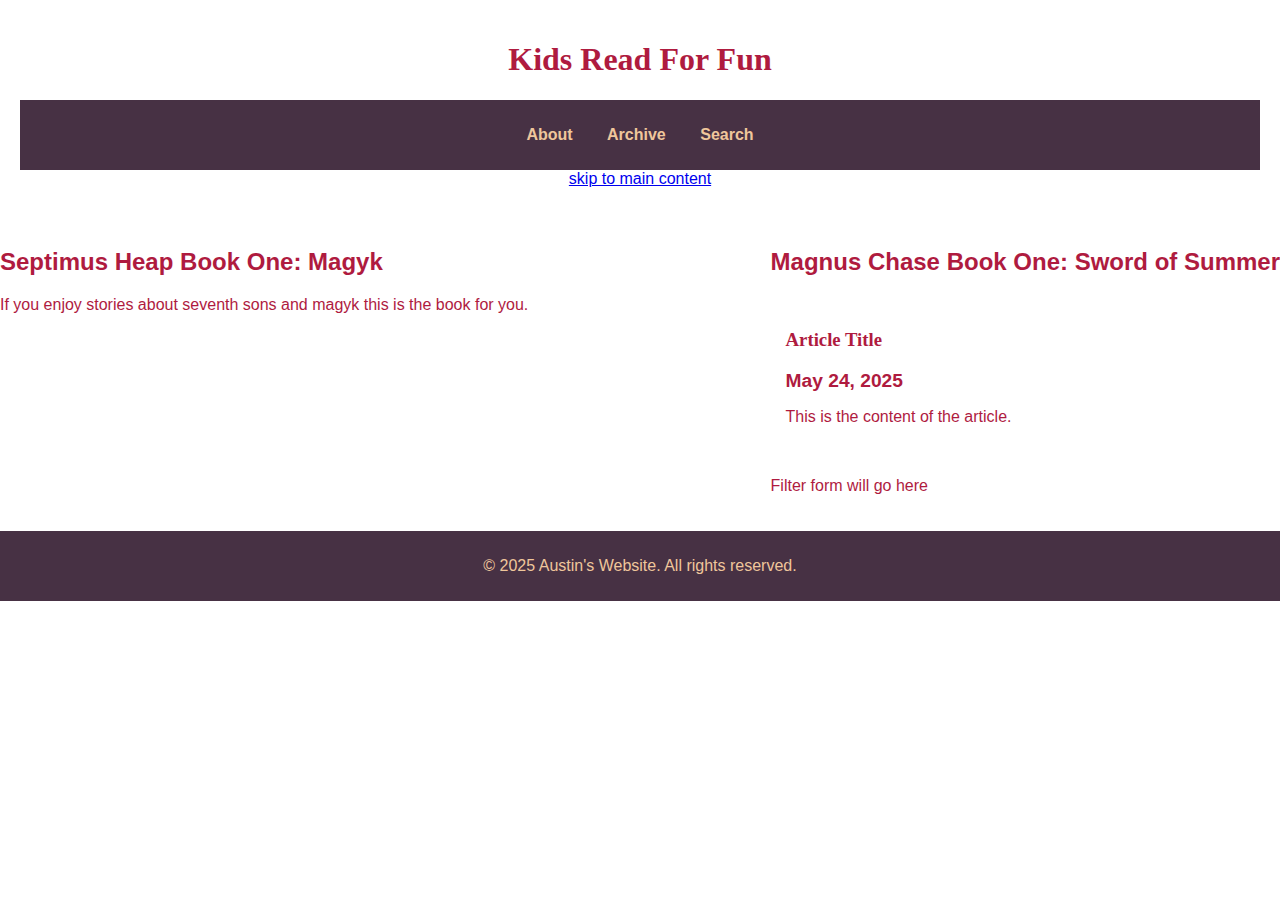
<file: blog/index.html>
<!DOCTYPE html>
<html lang="en">
<head>
    <meta charset="UTF-8">
    <title>My Website</title>
    <meta name="viewport" content="width=device-width, initial-scale=1.0">
    <meta name="description" content="This is a blog site">
    <meta name="Austin" content="Austin Taylor">
    <link rel="stylesheet" href="blog.css">
    <script src="blog.js" defer></script>
</head>
<body>
    <header>
        <h1>Kids Read For Fun</h1>
        <nav>
            <ul>
                <li><a href="#about">About</a></li>
                <li><a href="#archive">Archive</a></li>
                <li><a href="#search">Search</a></li>
            </ul>
        </nav>
        <div class="skiptocontent">
            <a href="#maincontent">skip to main content</a>
        </div>
    </header>

    <main>
        <section id="book1">
            <h2>Septimus Heap Book One: Magyk</h2>
            <p>If you enjoy stories about seventh sons and magyk this is the book for you.</p>
        </section>

        <section id="Book two">
            <h2>Magnus Chase Book One: Sword of Summer</h2>
            <article>
                <h3>Article Title</h3>
                <p><time datetime="2025-05-24">May 24, 2025</time></p>
                <p>This is the content of the article.</p>
            </article>

            <p>Filter form will go here</p>
        </section>
    </main>

    <footer>
        <p>&copy; 2025 Austin's Website. All rights reserved.</p>
    </footer>
</body>
</html>
</file>
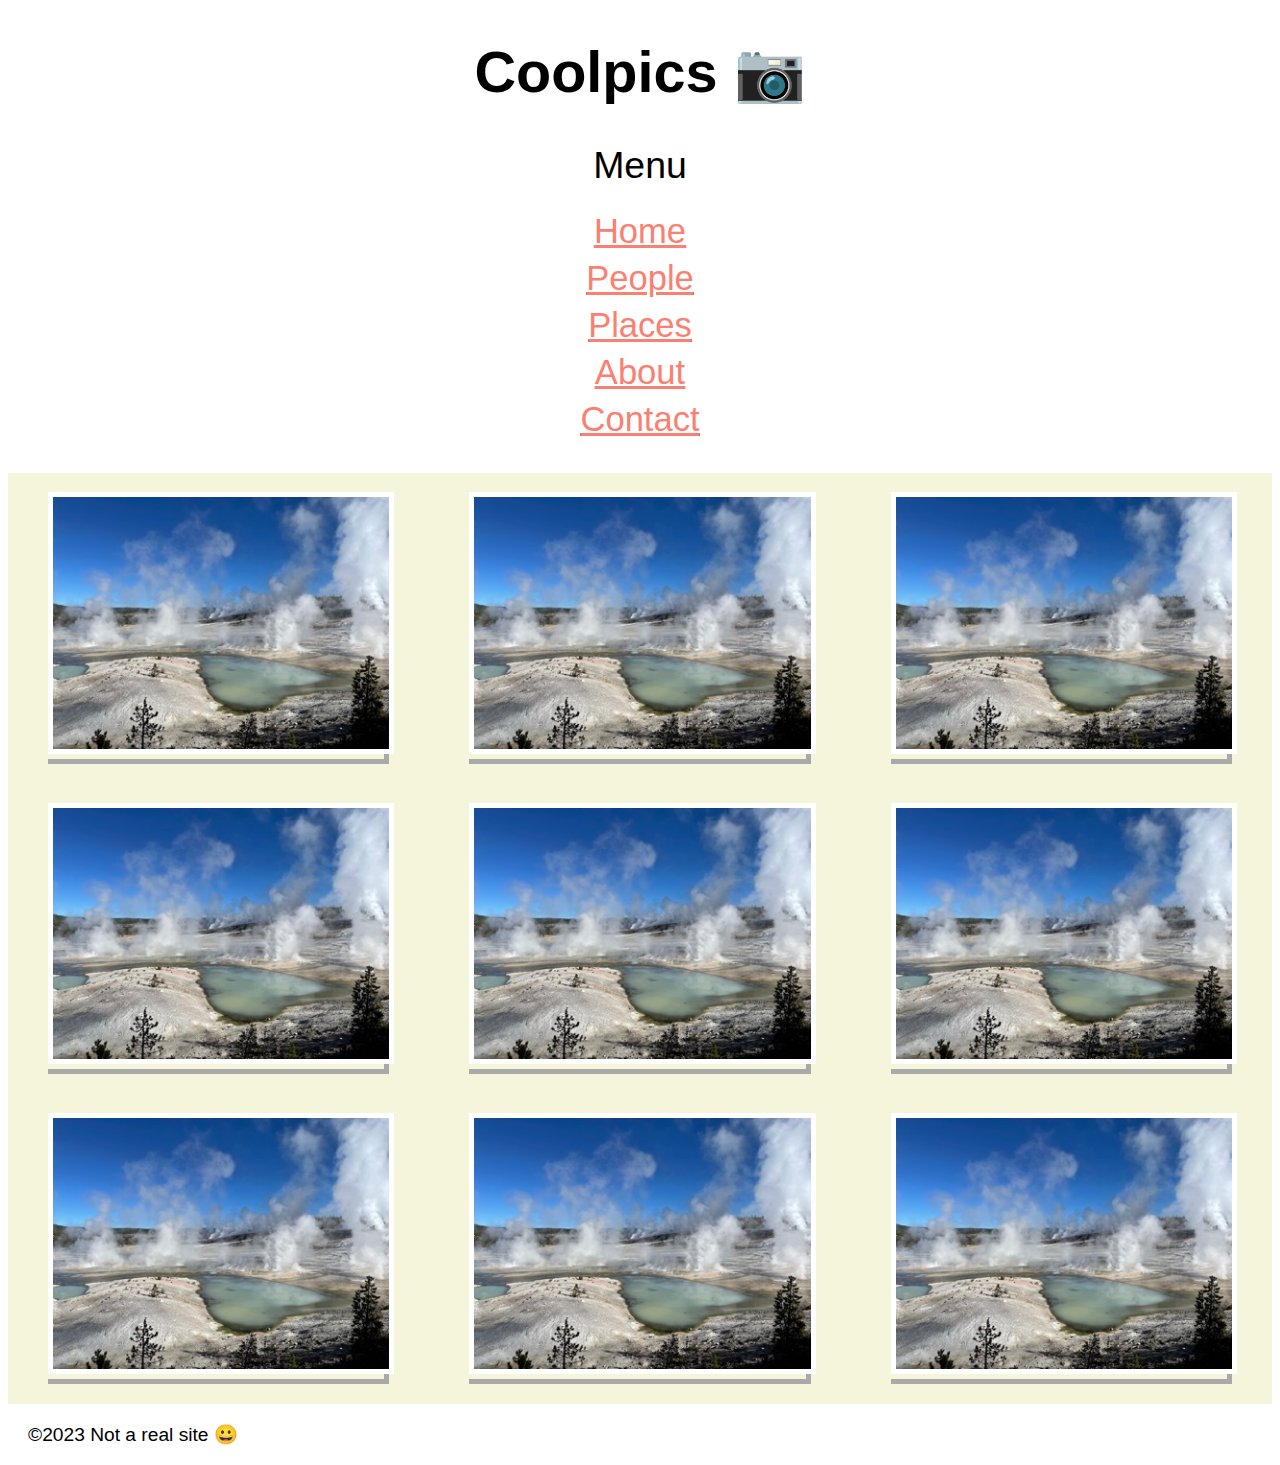
<file: coolpics/index.html>
<!DOCTYPE html>
<html lang="en">
<head>
    <meta charset="UTF-8">
    <meta name="viewport" content="width=device-width, initial-scale=1.0">
    <meta name="author" content="Austin Taylor">
    <link rel="stylesheet" href="coolpics.css">
    <title>Coolpics 📷</title>
</head>
<body>
    <header>
        <h1>Coolpics 📷</h1>
        <p>Menu</p>
        <nav>
            <ul>
                <li><a href="#">Home</a></li>
                <li><a href="#">People</a></li>
                <li><a href="#">Places</a></li>
                <li><a href="#">About</a></li>
                <li><a href="#">Contact</a></li>
            </ul>
        </nav>
    </header>
<main>

    <section class="gallery">
        <figure>
            <img src="norris-sm.jpeg" alt="pic">
        </figure>
        <figure>
            <img src="norris-sm.jpeg" alt="pic">
        </figure>
        <figure>
            <img src="norris-sm.jpeg" alt="pic">
        </figure>
        <figure>
            <img src="norris-sm.jpeg" alt="pic">
        </figure>
        <figure>
            <img src="norris-sm.jpeg" alt="pic">
        </figure>
        <figure>
            <img src="norris-sm.jpeg" alt="pic">
        </figure>
        <figure>
            <img src="norris-sm.jpeg" alt="pic">
        </figure>
        <figure>
            <img src="norris-sm.jpeg" alt="pic">
        </figure>
        <figure>
            <img src="norris-sm.jpeg" alt="pic">
        </figure>
    </section>

</main>
<footer>
    <p>©2023 Not a real site 😀</p>
</footer>
    
</body>
</html>
</file>
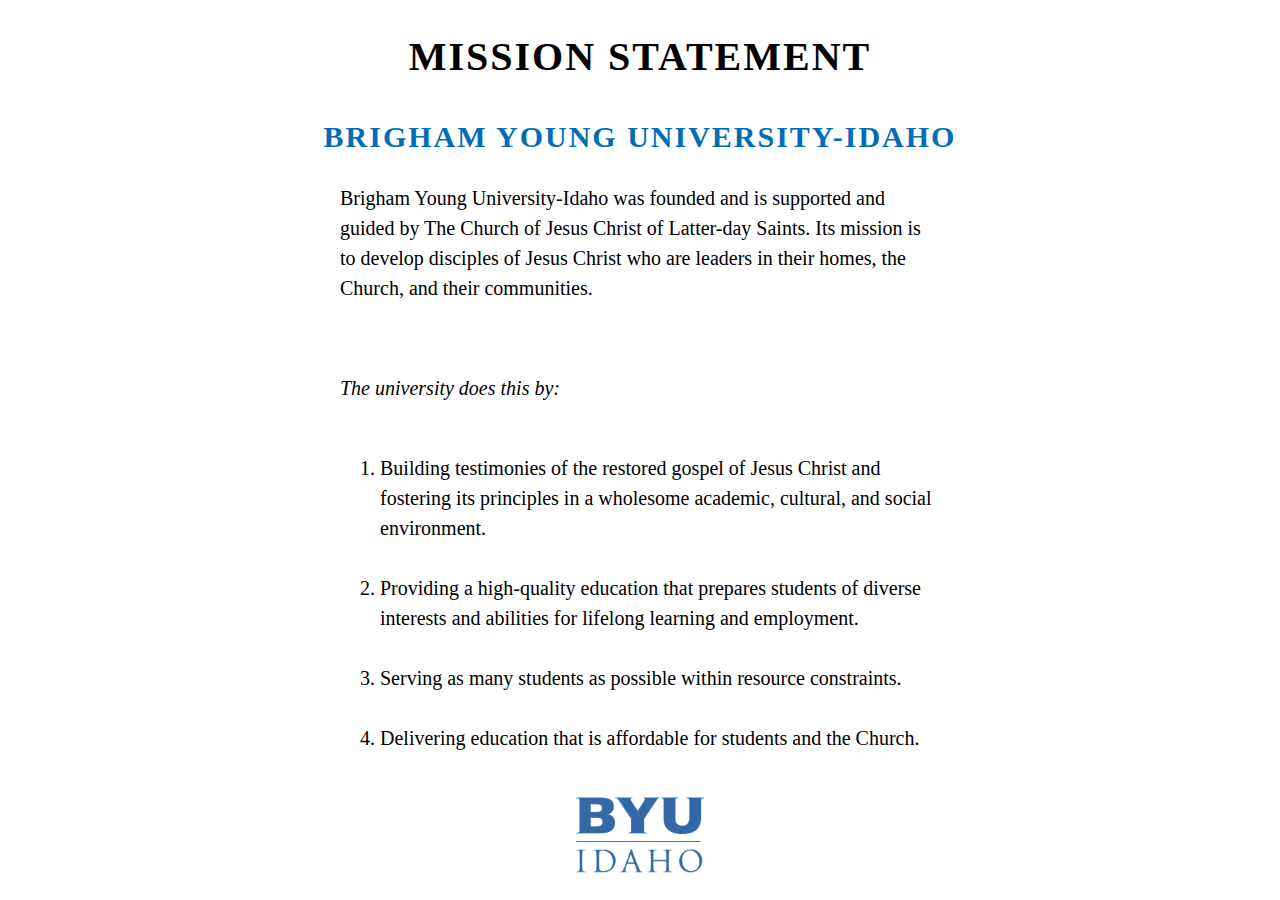
<file: mission/index.html>
<!DOCTYPE html>
<html lang="en">
<head>
    <meta charset="UTF-8">
    <meta name="description" content="Brigham Young University-Idaho Mission Statement">
    <title>BYU-Idaho Mission Statement</title>
    <link rel="stylesheet" href="/mission/index.css" />
</head>
<body>
    <div class="content">
        <header>
            <h1> MISSION STATEMENT</h1>
            <h2>BRIGHAM YOUNG UNIVERSITY-IDAHO</h2>
        </header>
        <main>
            
<p>Brigham Young University-Idaho was founded and is supported and guided by The Church of Jesus Christ of Latter-day Saints. Its mission is to develop disciples of Jesus Christ who are leaders in their homes, the Church, and their communities.</p>
        <p><em>The university does this by:</em></p>
        <ol class="does-list">

            <li>Building testimonies of the restored gospel of Jesus Christ and fostering its principles in a wholesome academic, cultural, and social environment.</li>
            <li>Providing a high-quality education that prepares students of diverse interests and abilities for lifelong learning and employment.</li>
            <li>Serving as many students as possible within resource constraints.</li>
            <li>Delivering education that is affordable for students and the Church.</li>
</ol>
        </main>
    <footer>
        <img src="/mission/images/byui-logo_blue.webp" alt="BYUI Logo image">
    </footer>
    </div>

    
</body>
</html>
</file>
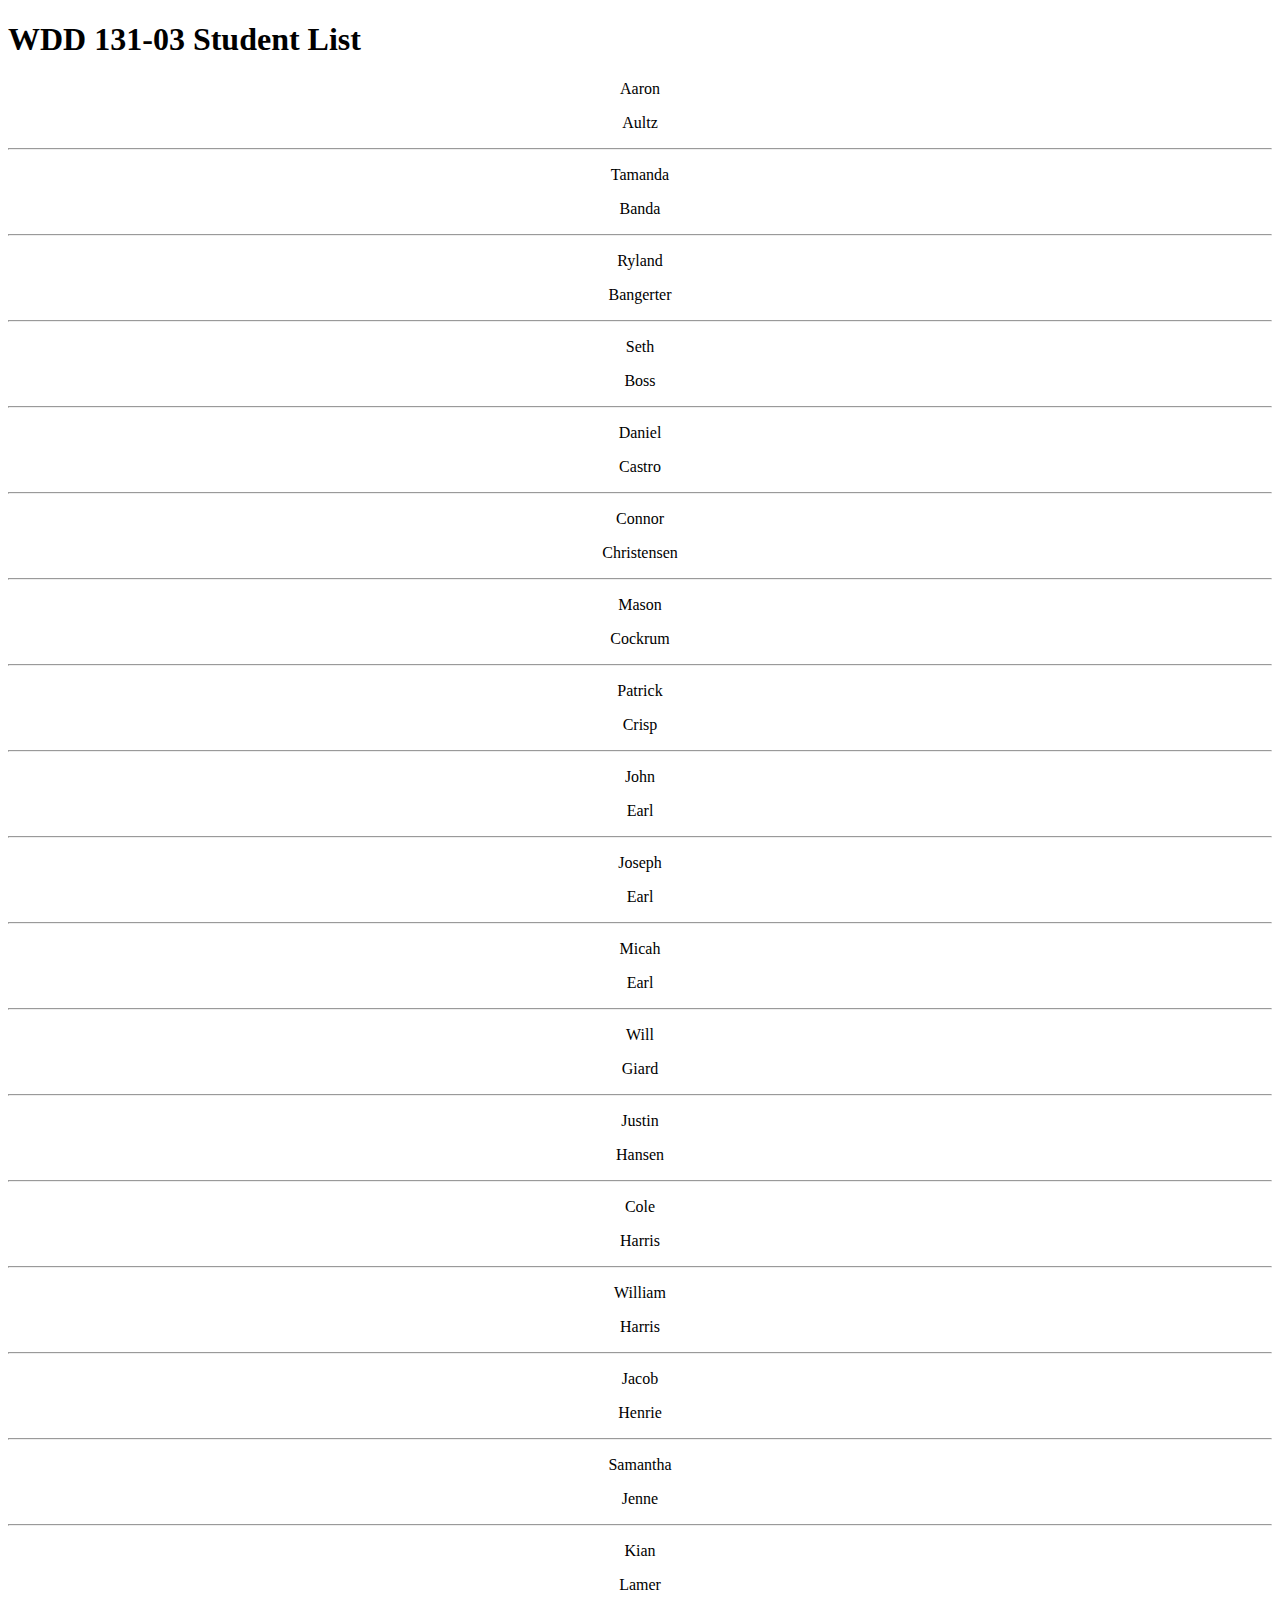
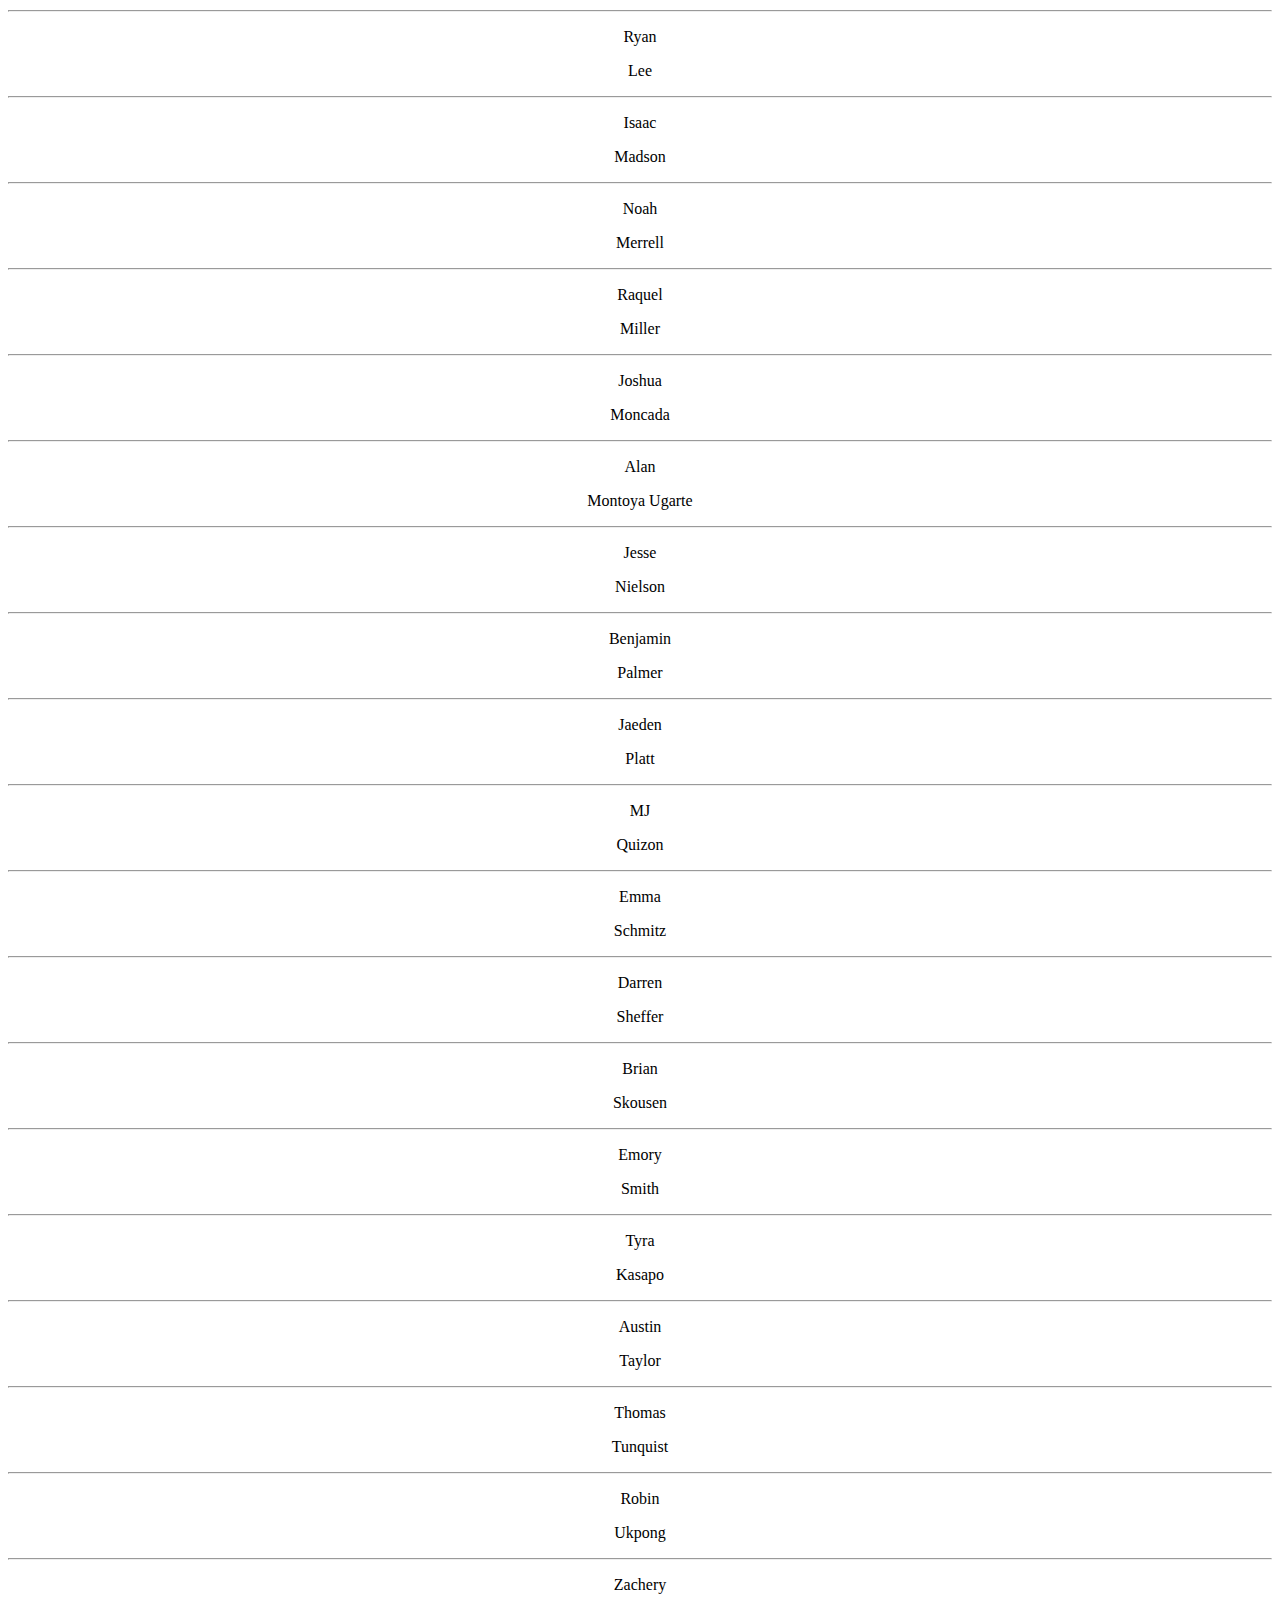
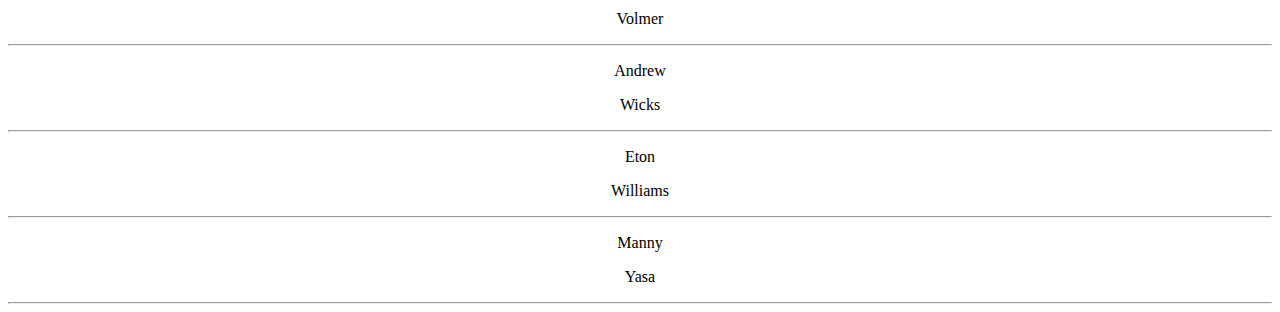
<file: course.html>
<!DOCTYPE html>
<html lang="en">
<head>
    <meta charset="UTF-8">
    <meta name="viewport" content="width=device-width, initial-scale=1.0">
    <title>Dynamic Data</title>
    <script src="course.js" defer></script>
    <style>
        .format {
            text-align: center;
        }
    </style>
</head>
<body>
    <h1>WDD 131-03 Student List</h1>
    <div>
        <div id="student_container"></div>
    </div>
    
</body>
</html>
</file>
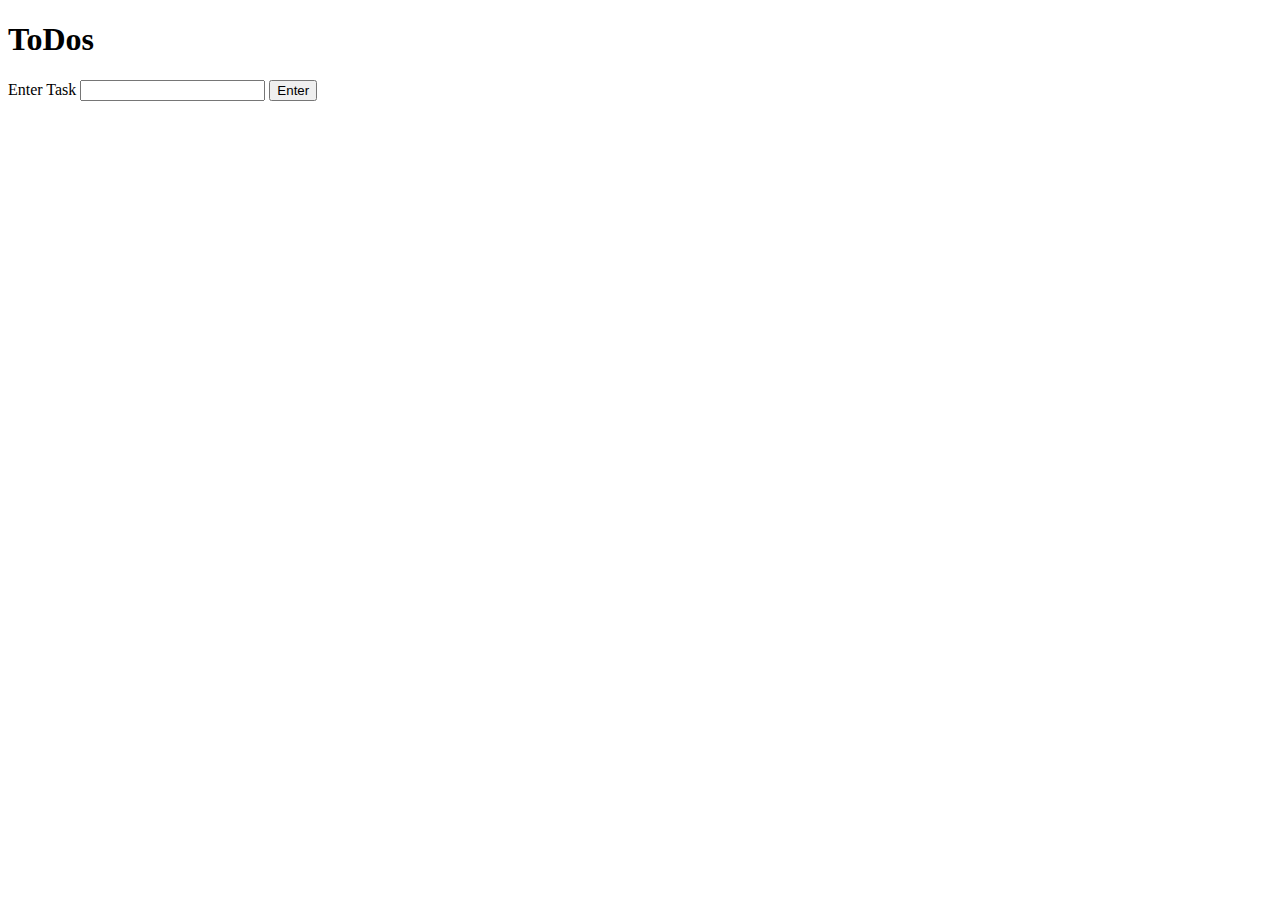
<file: ponder/events.html>
<!-- events.html -->
<!DOCTYPE html>
<html lang="en">
  <head>
    <meta charset="UTF-8" />
    <meta http-equiv="X-UA-Compatible" content="IE=edge" />
    <meta name="viewport" content="width=device-width, initial-scale=1.0" />
    <title>Events practice: ToDos</title>
    <style>
      .todos {
        width: 300px;
      }
      .todos > li {
        display: flex;
        justify-content: space-between;
        align-items: center;
        border: 1px solid;
        padding: 0.5em;
      }
      .todos p {
        margin: 0;
      }
      .todos span {
        cursor: pointer;
      }
      .strike {
        text-decoration: line-through;
        color: gray;
      }
    </style>
  </head>
  <body>
    <h1>ToDos</h1>
    <section>
      <label for="todo">Enter Task</label>
      <input name="todo" id="todo" />
      <button id="submitTask">Enter</button>
    </section>
    <ul id="todoList" class="todos"></ul>
    <script src="events.js"></script>
  </body>
</html>
</file>
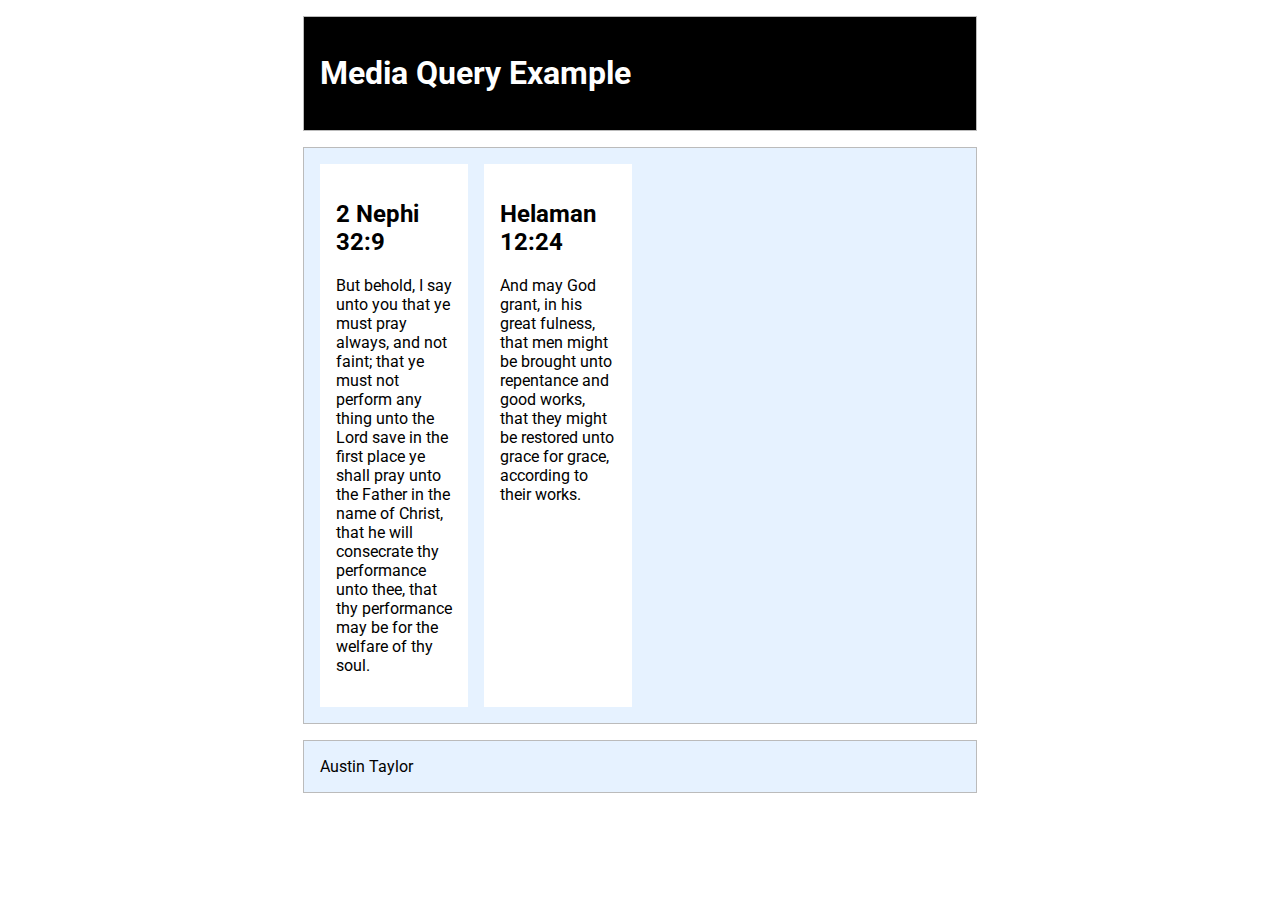
<file: ponder/media-query.html>
<!DOCTYPE html>
<html lang="en">
<head>
    <meta charset="UTF-8">
    <meta name="description" content="Document is practice for media query">
    <meta name="author" cotent="Austin Taylor">
    <meta name="viewport" content="width=device-width">
    <link href="media-query.css" rel="stylesheet">
    <title>Document</title>
</head>
<body>
    <header>
        <h1>Media Query Example</h1>
      </header>
      <main>
        <section>
          <h2>2 Nephi 32:9</h2>
          <p>But behold, I say unto you that ye must pray always, and not faint; that ye must not perform any thing unto the Lord save in the first place ye shall pray unto the Father in the name of Christ, that he will consecrate thy performance unto thee, that thy performance may be for the welfare of thy soul.</p>
        </section>
        <section>
          <h2>Helaman 12:24</h2>
          <p>And may God grant, in his great fulness, that men might be brought unto repentance and good works, that they might be restored unto grace for grace, according to their works.</p>
        </section>
      </main>
      <footer>
        Austin Taylor
      </footer>
    
</body>
</html>
</file>
<file: blog/blog.css>
body {
    font-family: Helvetica, Arial, sans-serif;
    font-size: 16px;
    color: #AF1B3F;
    background-color: #white;
    margin: 0;
    padding: 0;
}

/* Container */
.container {
    width: 80%;
    margin: auto;
    display: flex;
    flex-direction: column;
    align-items: center;
}

/* Header */
header {
    text-align: center;
    padding: 20px;
}

h1 {
    font-family: 'Lora', Impact, serif;
    color: #AF1B3F;
}

/* Navigation */
nav {
    text-align: center;
    background-color: #473144;
    padding: 10px;
}

nav ul {
    list-style: none;
    padding: 0;
}

nav li {
    display: inline;
    margin: 0 15px;
}

nav a {
    color: #EFC69B;
    text-decoration: none;
    font-weight: bold;
}

nav a:hover {
    text-decoration: underline;
}

/* Main Content */
main {
    display: flex;
    justify-content: space-between;
    margin-top: 20px;
}

/* Articles Section */
#articles {
    width: 65%;
}

article {
    background-color: white;
    padding: 15px;
    margin-bottom: 20px;
    border-radius: 5px;
}

article h3 {
    font-family: 'Lora', Impact, serif;
    color: #AF1B3F;
}

article time {
    font-weight: bold;
    font-size: 1.2em;
}

/* Sidebar */
.sidebar {
    width: 30%;
    background-color: #473144;
    color: #EFC69B;
    padding: 15px;
    border-radius: 5px;
    text-align: center;
}

/* Footer */
footer {
    text-align: center;
    padding: 10px;
    background-color: #473144;
    color: #EFC69B;
    margin-top: 20px;
}
</file>
<file: coolpics/coolpics.css>
@import url("https://fonts.googleapis.com/css2?family=Mooli&display=swap");
:root {
    --primary-color: lightblue;
    --secondary-color: blue;
    --accent-color: salmon;
    --text-dark: darkgrey;
    --text-light: black;
    --primary-font: Arial, Helvetica, sans-serif;
    --secondary-font: Mooli, san-serif;

}



body {
    font-family: var(--primary-font);
    font-size: 1.2em;
  }
  a:link,
  a:visited {
    color: var(--accent-color);
  }

  header {
    color: var(--text-light);
    margin: 0 auto;
    text-align: center;
    font-size: 1.5em;

  }

  header p {
    font-size: 1.3em;
    margin-bottom: -10px;

  }

  nav {
    margin: 0 auto;
    font-size: 1.2em;

  }

  nav ul {
    list-style-type: none;
    padding: 0;
    text-decoration:underline;
  }

  nav ul li {
    margin: 8px 0;

  }

  main {
    background-color: beige;
    align-content: center;
    justify-content: center;
    display: flex;

  }

  .gallery {
    display: grid;
    text-align: center;
    grid-template-columns: 1fr 1fr 1fr;

  }

  .gallery h1 {
    font-size: 1.6em;

  }

  figure {
    border-right: solid 5px darkgrey;
    border-bottom: solid 5px darkgrey;

  }

  img {
    border: solid 5px white;
    max-width: 100%;
    object-fit: cover;

  }

  footer {
    color: var(--text-light);
    margin-left: 20px;

  }

  .hide {
	  display: none;
}
</file>
<file: mission/index.css>
body {
    font-family: "Times New Roman", Times, serif;
    font-size: 20px;
    line-height: 1.5;
    text-align: center;
}

header h1, header h2 {
    text-transform: uppercase;
    letter-spacing: 2px;
}

header h2 {
    color: #006EB6;
}

main {
    max-width: 600px;
    margin: 0 auto;
    text-align: left;
}

footer img {
    width: 150px;
    margin-top: 20px;
}
</file>
<file: ponder/media-query.css>
@import url('https://fonts.googleapis.com/css2?family=Roboto:ital,wght@0,100..900;1,100..900&family=Rubik:ital,wght@0,300..900;1,300..900&family=Ubuntu:ital,wght@0,300;0,400;0,500;0,700;1,300;1,400;1,500;1,700&display=swap');

body {
    font-family: 'Roboto', sans-serif;

}

header, main, footer {
    max-width: 640px;
    margin: 1rem auto;
    border: 1px solid #bbb;
    padding: 1rem;
    background-color: #e6f2ff;
}

main {
    display: grid;
    grid-template-columns: 1fr;
    grid-gap: 1rem;
}

section {
    padding: 1rem;
    background-color: #fff;
  }

  @media screen and (min-width: 500px) {
    main {
        grid-template-columns: 1fr;

    }
    header {
        background-color: black;
        color: white;
    }
  }

  @media screen and (min-width: 700px) {
    main {
        grid-template-columns: 1fr 1fr;

    }
  }


  @media screen and (min-width: 900px) {
    main {
        grid-template-columns: 1fr 1fr 1fr 1fr;

    }
  }
</file>
